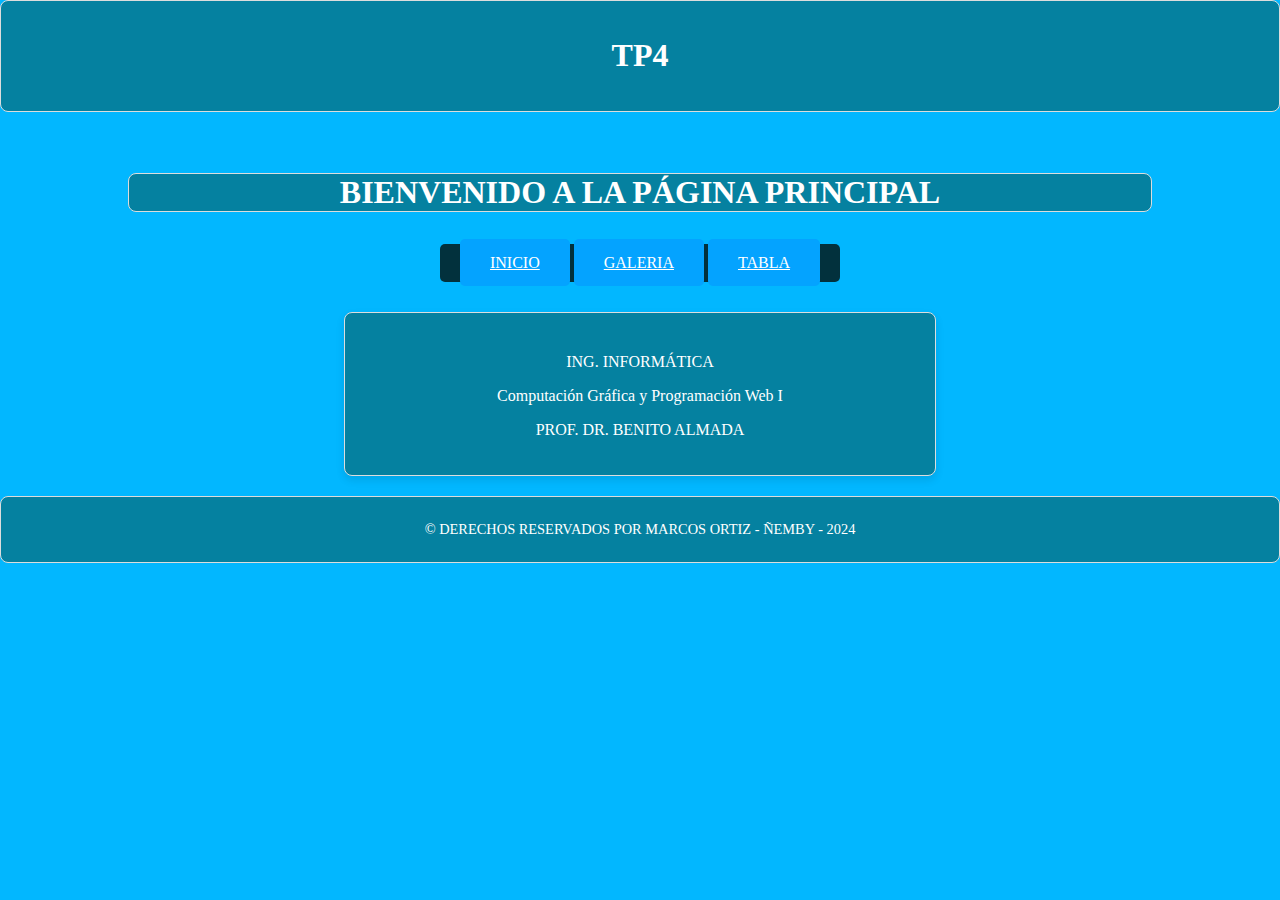
<file: index.html>
<!DOCTYPE html>
<html lang="es">

<head>
    <meta charset="UTF-8">
    <meta http-equiv="X-UA-Compatible" content="IE=edge">
    <meta name="viewport" content="width=device-width, initial-scale=1.0">
    <title>PÁGINA PRINCIPAL</title>
    <link rel="stylesheet" href="estilos/estilos.css">
    <link rel="stylesheet" href="estilos/estilo_inicio.css">
</head>

<body>

    <header>
        <h1>TP4</h1>
    </header>

    <div class="index">

        <h1 class="texto_bienvenida">BIENVENIDO A LA PÁGINA PRINCIPAL</h1>

        <div class="button">
            <a href="pagina1.html" class="animated_boton">INICIO</a>
            <a href="pagina2.html" class="animated_boton">GALERIA</a>
            <a href="pagina3.html" class="animated_boton">TABLA</a>
        </div>
    </div>

    <main>
        <div class="principal">
            <h2></h2>
            <p>ING. INFORMÁTICA</p>
            <p>Computación Gráfica y Programación Web I</p>
            <p>PROF. DR. BENITO ALMADA</p>
            
        </div>
    </main>

    <footer>
        <p>&copy; DERECHOS RESERVADOS POR MARCOS ORTIZ  - ÑEMBY - 2024</p>
    </footer>

</body>
</html>
</file>
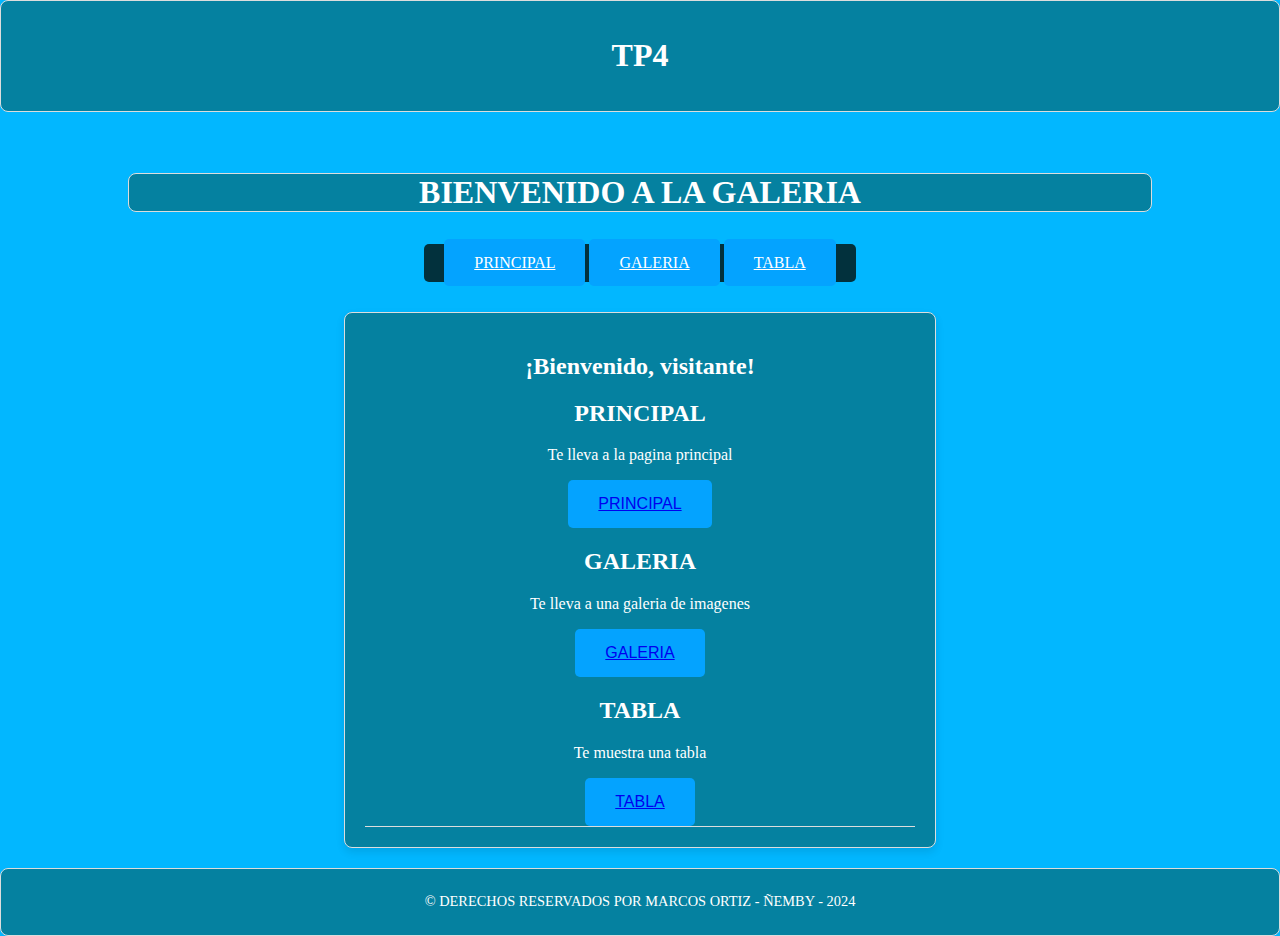
<file: pagina1.html>
<!DOCTYPE html>
<html lang="es">

<head>
    <meta charset="UTF-8">
    <meta http-equiv="X-UA-Compatible=" IE=edge">
    <meta name="viewport" content="width=device-width, initial-scale=1.0">
    <title>GALERIA</title>
    <link rel="stylesheet" href="estilos/estilos.css">
    <link rel="stylesheet" href="estilos/estilo_inicio.css">
    <script src="script.js"></script>
</head>

<body>

    <header>
        <h1>TP4</h1>
    </header>

    <div class="index">

        <h1 class="texto_bienvenida">BIENVENIDO A LA GALERIA</h1>

        <div class="button">
            <a href="index.html" class="animated_boton">PRINCIPAL</a>
            <a href="pagina2.html" class="animated_boton">GALERIA</a>
            <a href="pagina3.html" class="animated_boton">TABLA</a>
        </div>
    </div>
  
    <main>
        <div class="inicio">
            <h2 id="bienvenida"></p>
            <h2>PRINCIPAL</h2>
            <p>Te lleva a la pagina principal</p>
            <button id="button1" class="animated_boton"><a href="index.html">PRINCIPAL</a></button>
            <h2>GALERIA</h2>
            <p>Te lleva a una galeria de imagenes</p>
            <button id="button2" class="animated_boton"><a href="pagina2.html">GALERIA</a></button>
            <h2>TABLA</h2>
            <p>Te muestra una tabla</p>
            <button id="button3" class="animated_boton"><a href="pagina3.html">TABLA</a></button>
        </div>
    </main>
    
    <footer>
        <p>&copy; DERECHOS RESERVADOS POR MARCOS ORTIZ  - ÑEMBY - 2024</p>
    </footer>

</body>

</html>
</file>
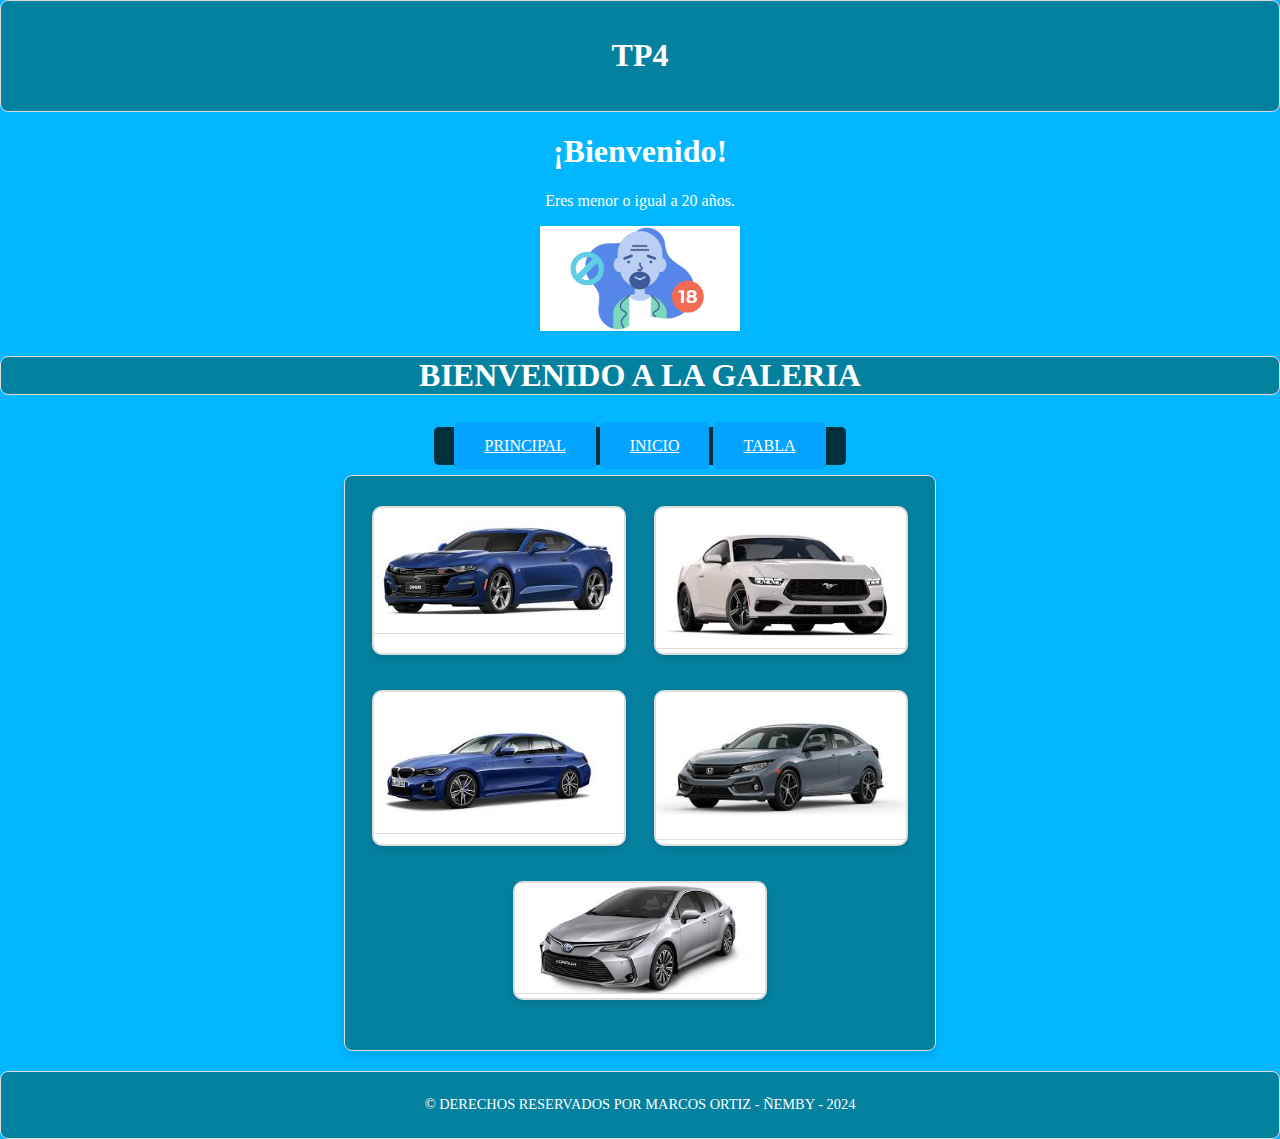
<file: pagina2.html>
<!DOCTYPE html>
<html lang="es">

<head>
    <meta charset="UTF-8">
    <meta http-equiv="X-UA-Compatible=" IE=edge">
    <meta name="viewport" content="width=device-width, initial-scale=1.0">
    <title>GALERIA</title>
    <link rel="stylesheet" href="estilos/estilos.css">
    <link rel="stylesheet" href="estilos/estilo_galeria.css">
    <link rel="stylesheet" href="estilos/estilo_inicio.css">
    <script src="script2.js"></script>
</head>

<body>

    <header>
        <h1>TP4</h1>
    </header>

    <div>
        <h1 id="bienvenida2">¡Bienvenido!</h1>
        <p id="edadMensaje"></p>
        <img id="imagen" src="" alt="Imagen" />
    </div>
    
    <div class="principal">

        <h1 class="texto_bienvenida">BIENVENIDO A LA GALERIA</h1>

        <div class="button">
            <a href="index.html" class="animated_boton">PRINCIPAL</a>
            <a href="pagina1.html" class="animated_boton">INICIO</a>
            <a href="pagina3.html" class="animated_boton">TABLA</a>
        </div>
    </div>
  
    <main>
        <section class="galeria">
            <div class="auto_tarjeta" id="img1">
                <img src="imagenes/chevrolet.jpg" alt="Foto de Chevrolet">
            </div>
            <div class="auto_tarjeta" id="img2">
                <img src="imagenes/ford.jpg" alt="Foto de Ford">
            </div>
            <div class="auto_tarjeta" id="img3">
                <img src="imagenes/bmw.jpg" alt="Foto de BMW">
            </div>
            <div class="auto_tarjeta" id="img4">
                <img src="imagenes/honda.jpg" alt="Foto de Honda">
            </div>
            <div class="auto_tarjeta" id="img5">
                <img src="imagenes/toyota.jpg" alt="Foto de Toyota">
            </div>
        </section>
    </main>

    <footer>
        <p>&copy; DERECHOS RESERVADOS POR MARCOS ORTIZ  - ÑEMBY - 2024</p>
    </footer>
    
</body>

</html>
</file>
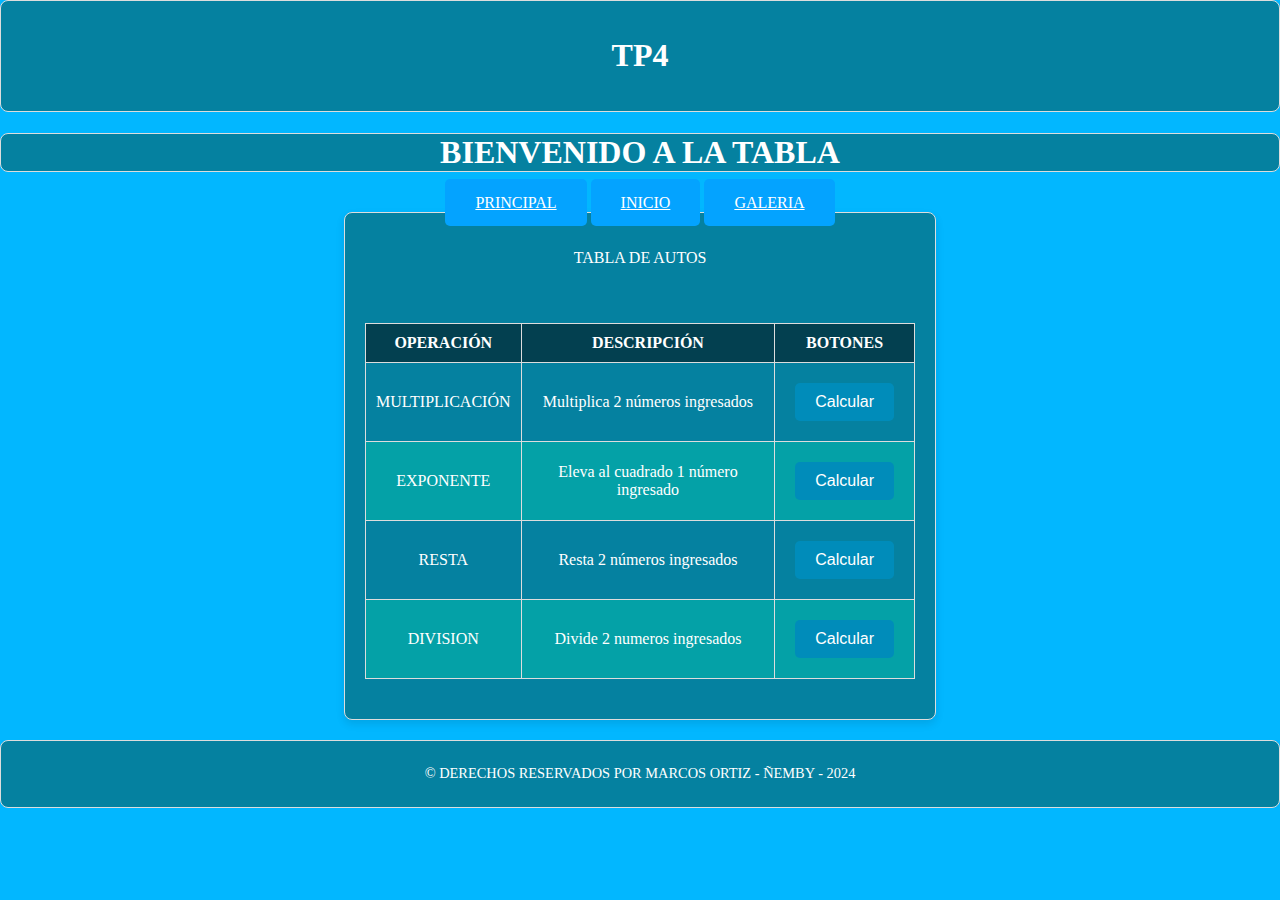
<file: pagina3.html>
<!DOCTYPE html>
<html lang="es">

<head>
    <meta charset="UTF-8">
    <meta http-equiv="X-UA-Compatible" content="IE=edge">
    <meta name="viewport" content="width=device-width, initial-scale=1.0">
    <title>TABLAS</title>
    <link rel="stylesheet" href="estilos/estilos.css">
    <link rel="stylesheet" href="estilos/estilo_tabla.css">
    <link rel="stylesheet" href="estilos/estilo_inicio.css">
    <script src="script3.js"></script>
</head>

<body>

    <header>
        <h1>TP4</h1>
    </header>

    <div class="principal">

        <h1 class="texto_bienvenida"> BIENVENIDO A LA TABLA</h1>

        <div class="botones">
            <a href="index.html" class="animated_boton">PRINCIPAL</a>
            <a href="pagina1.html" class="animated_boton">INICIO</a>
            <a href="pagina2.html" class="animated_boton">GALERIA</a>
        </div>
    </div>

    <main>
        <p>TABLA DE AUTOS</p>
        <table class="tabla">
            <thead>
                <tr>
                    <th>OPERACIÓN</th>
                    <th>DESCRIPCIÓN</th>
                    <th>BOTONES</th>
                </tr>
            </thead>
            <tbody>
                <tr>
                    <td>MULTIPLICACIÓN</td>
                    <td>Multiplica 2 números ingresados</td>
                    <td><button onclick="multiplicar()">Calcular</button></td>
                </tr>
                <tr>
                    <td>EXPONENTE </td>
                    <td>Eleva al cuadrado 1 número ingresado</td>
                    <td><button onclick="exponente()">Calcular</button></td>
                </tr>
                <tr>
                    <td>RESTA</td>
                    <td>Resta 2 números ingresados</td>
                    <td><button onclick="restar()">Calcular</button></td>
                </tr>
                <tr>
                    <td>DIVISION</td>
                    <td>Divide 2 numeros ingresados</td>
                    <td><button onclick="dividir()">Calcular</button></td>
                </tr>
            </tbody>
        </table>
        </div>

    </main>
    
    <footer>
        <p>&copy; DERECHOS RESERVADOS POR MARCOS ORTIZ  - ÑEMBY - 2024</p>
    </footer>

</body>
</html>
</file>
<file: estilos/estilos.css>
body {
    font-family: Consolas, Fixedsys;
    background-color: rgb(2, 183, 255);
    color: #ffffff;
    display: auto;
    justify-content: center;
    text-align: center;
    margin: 0;
    padding: 0;
}

header {
    justify-content: center;
    text-align: center;
    background-color: #0581a0;
    border: 1px solid #ddd;
    border-radius: 8px;
    color: #ffffff;
    padding: 15px 0;
    margin-bottom: 20px;
}

main{
    background-color: #0581a0;
    display: flex;
    flex-wrap: wrap;
    margin: auto;
    padding: 20px;
    gap: 20px;
    justify-content: center;
    text-align: center;
    max-width: 1200px;
    width: 550px;
    border: 1px solid #ddd;
    border-radius: 8px;
    box-shadow: 0 4px 8px rgba(0, 0, 0, 0.1);
    overflow: hidden;
    transition: transform 0.3s;
}

.index {
    width: 80%;
    max-width: 1200px;
    margin: 0 auto;
    padding: 20px;
}

h1.texto_bienvenida {
    font-size: 2em;
    animation: animacionTexto 2s infinite;
    background-color: #0581a0;
    border: 1px solid #ddd;
    border-radius: 8px;
}

@keyframes animacionTexto {
    0%, 100% { transform: translateY(0); }
    50% { transform: translateY(-10px); }
}

.imagen_movimiento {
    width: 20%;
    max-width: auto;
    height: auto;
    animation: animacionImagen 4s infinite;
}

@keyframes animacionImagen {
    0%, 100% { transform: translateX(0); }
    50% { transform: translateX(10px); }
}

.button {
    display: inline-block;
    padding: 10px 20px;
    margin: 10px;
    background-color: #02313d;
    color: white;
    text-decoration: none;
    border-radius: 5px;
    transition: background-color 0.3s ease, transform 0.2s ease;
}

.button:hover {
    background-color: #0077ff;
}

.button:active {
    background-color: #7299cc;
    transform: scale(0.95);
}

.principal:hover {
    transform: scale(1.05);
}

.inicio{
    width: 100%;
    height: auto;
    border-bottom: 1px solid #ddd;
}

footer {
    background-color: #0581a0;
    color: #fff;
    border: 1px solid #ddd;
    border-radius: 8px;
    margin-top: 20px;
    font-size: 0.9em;
    text-align: center;
    padding: 10px;
}
</file>
<file: estilos/estilo_galeria.css>
.galeria {
    display: flex;
    flex-wrap: wrap;
    justify-content: center;
    gap: 15px;
}       

.auto_tarjeta {
    background-color: #fff;
    width: 250px;
    height: auto;
    border: 2px solid #ddd;
    border-radius: 10px;
    box-shadow: 0 4px 8px rgba(0, 0, 0, 0.1);
    overflow: hidden;
    text-align: center;
    justify-content: center;
    margin: 10px auto;
}

#img1:hover img {
    transform: rotate(360deg);
    transition: transform 1s ease;
}

#img2:hover img {
    transform: scale(1.2);
    transition: transform 0.5s ease;
}

#img3:hover img {
    opacity: 0.5;
    transition: opacity 0.5s ease;
}

#img4:hover img {
    filter: grayscale(100%);
    transition: filter 0.5s ease;
}

#img5:hover img {
    transform: translateY(-10px);
    transition: transform 0.3s ease;
}

.auto_tarjeta img {
    width: 100%;
    height: flex;
    border-bottom: 1px solid #ddd;
}

section {
    margin-bottom: 20px;
}

#imagen {
    width: 200px;
    height: auto;
}
</file>
<file: estilos/estilo_tabla.css>
.tabla {
    width: 100%;
    max-width: auto;
    margin: 20px auto;
    border-collapse: collapse;
}

.tabla th:hover, .tabla td:hover, .tabla tr:hover {
    transform: scale(1.05);
}


.tabla thead {
    background-color: #333;
    color: #fff;
}

.tabla th, .tabla td {
    padding: 10px;
    border: 1px solid #ddd
}

.tabla th {
    background-color: rgb(3, 64, 80);
}

.tabla tr:nth-child(even) {
    background-color: #04a1a7;
}

.button {
    text-align: center;
    margin-top: 20px;
}

button {
    padding: 10px 20px;
    margin: 10px;
    background-color: #008CBA;
    color: white;
    border: none;
    border-radius: 5px;
    font-size: 1em;
    cursor: pointer;
    transition: background-color 0.3s ease;
}

button:hover {
    background-color: #005f6b;
}
</file>
<file: estilos/estilo_inicio.css>
.animated_boton {
    background-color: #04a3ff;
    color: white;
    border: none;
    padding: 15px 30px;
    font-size: 16px;
    cursor: pointer;
    border-radius: 5px;
    transition: transform 0.3s ease, background-color 0.3s ease;
}

.animated_boton:hover {
    background-color: #011c3a;
    transform: scale(1.1);
}

.animated_boton:active {
    background-color: #043863;
    transform: scale(1);
}
</file>
